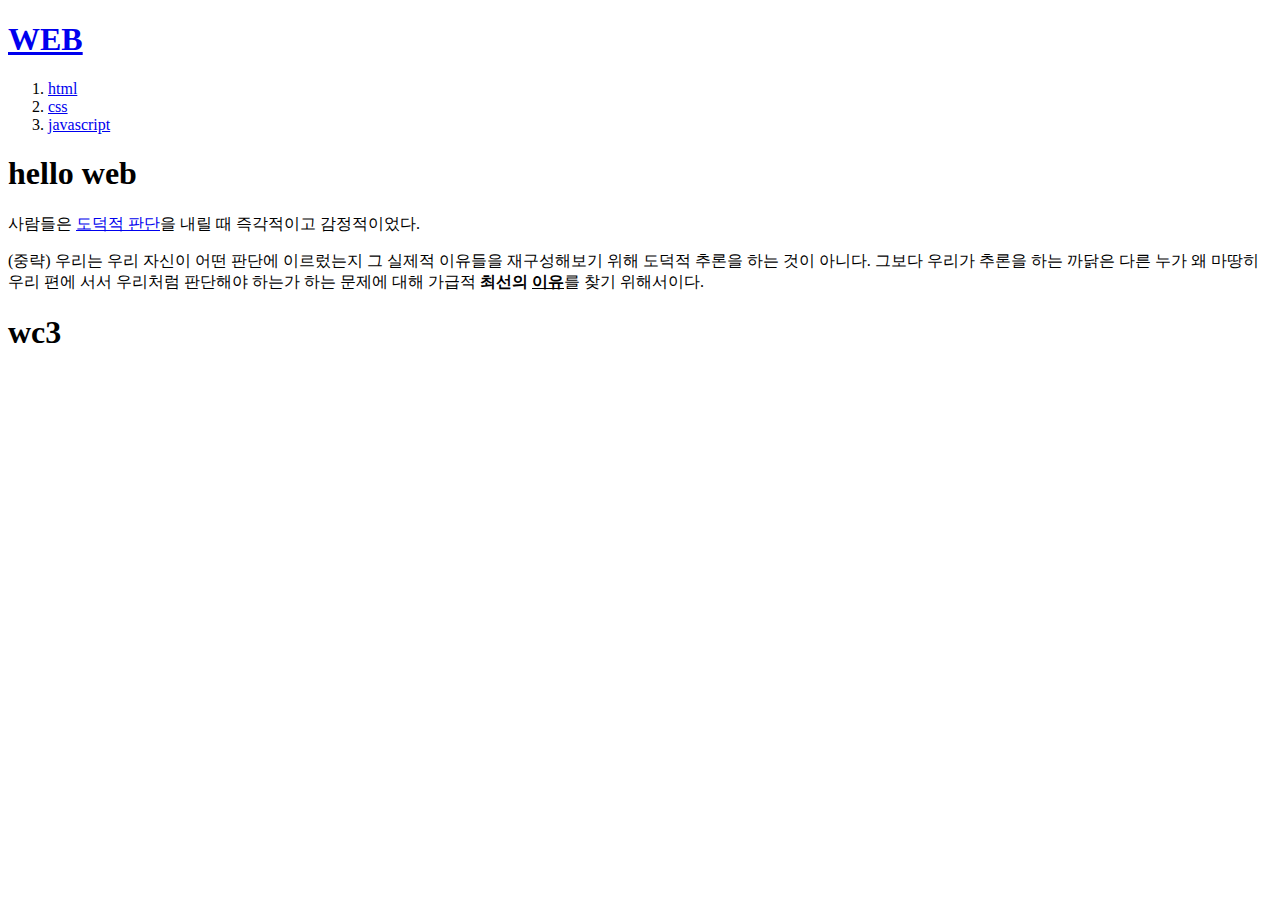
<file: index.html>
<!doctype html>
<html>
<head>

  <title>index</title>
  <meta charset="utf-8">
</head>

<body>
    <h1><a href="index.html"> WEB</a></H1>
      <ol>
<li><a href="1.html">html</a></li>
<li><a href="2.html">css</a></li>
<li><a href="3.html">javascript</a></li>
      </ol>

<h1>hello web</h1>
사람들은 <a href = "https://www.sajomall.co.kr/" target = "_black" title="사조몰">도덕적 판단</a>을 내릴 때 즉각적이고 감정적이었다.
<p>(중략) 우리는 우리 자신이 어떤 판단에 이르렀는지 그 실제적 이유들을 재구성해보기 위해 도덕적 추론을 하는 것이 아니다. 그보다 우리가 추론을 하는 까닭은 다른 누가 왜 마땅히 우리 편에 서서 우리처럼 판단해야 하는가 하는 문제에 대해 가급적 <strong>최선의 <u>이유</u></strong>를 찾기 위해서이다.</p>
<h1>wc3</h1>
</body>
</file>
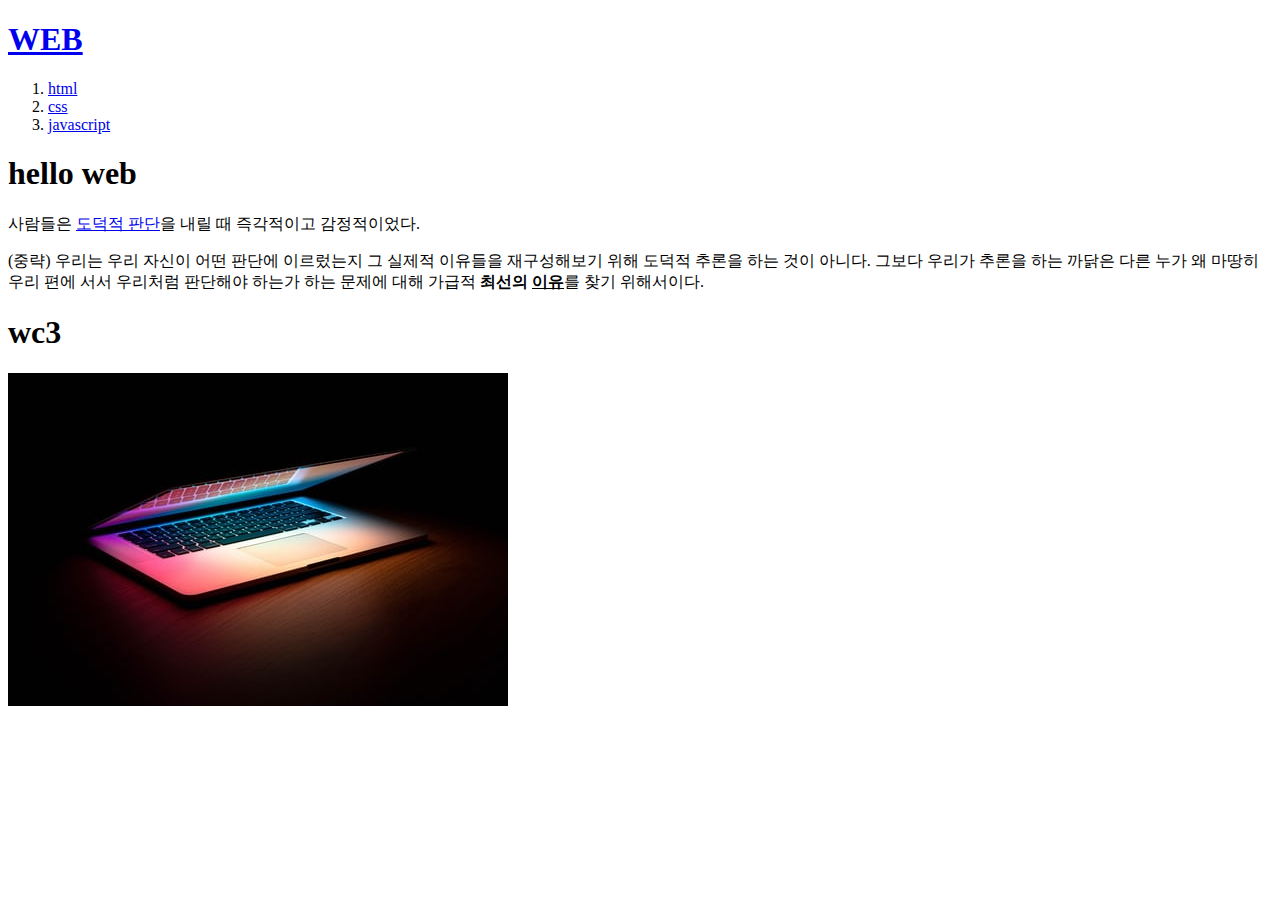
<file: 1.html>
<!doctype html>
<html>
<head>

  <title>WEB!-html</title>
  <meta charset="utf-8">
</head>

<body>
    <h1><a href="index.html"> WEB</a></H1>
      <ol>
<li><a href="1.html">html</a></li>
<li><a href="2.html">css</a></li>
<li><a href="3.html">javascript</a></li>
      </ol>

<h1>hello web</h1>
사람들은 <a href = "https://www.sajomall.co.kr/" target = "_black" title="사조몰">도덕적 판단</a>을 내릴 때 즉각적이고 감정적이었다.
<p>(중략) 우리는 우리 자신이 어떤 판단에 이르렀는지 그 실제적 이유들을 재구성해보기 위해 도덕적 추론을 하는 것이 아니다. 그보다 우리가 추론을 하는 까닭은 다른 누가 왜 마땅히 우리 편에 서서 우리처럼 판단해야 하는가 하는 문제에 대해 가급적 <strong>최선의 <u>이유</u></strong>를 찾기 위해서이다.</p>
<h1>wc3</h1>
<img src ="a.jpg">
</body>
</file>
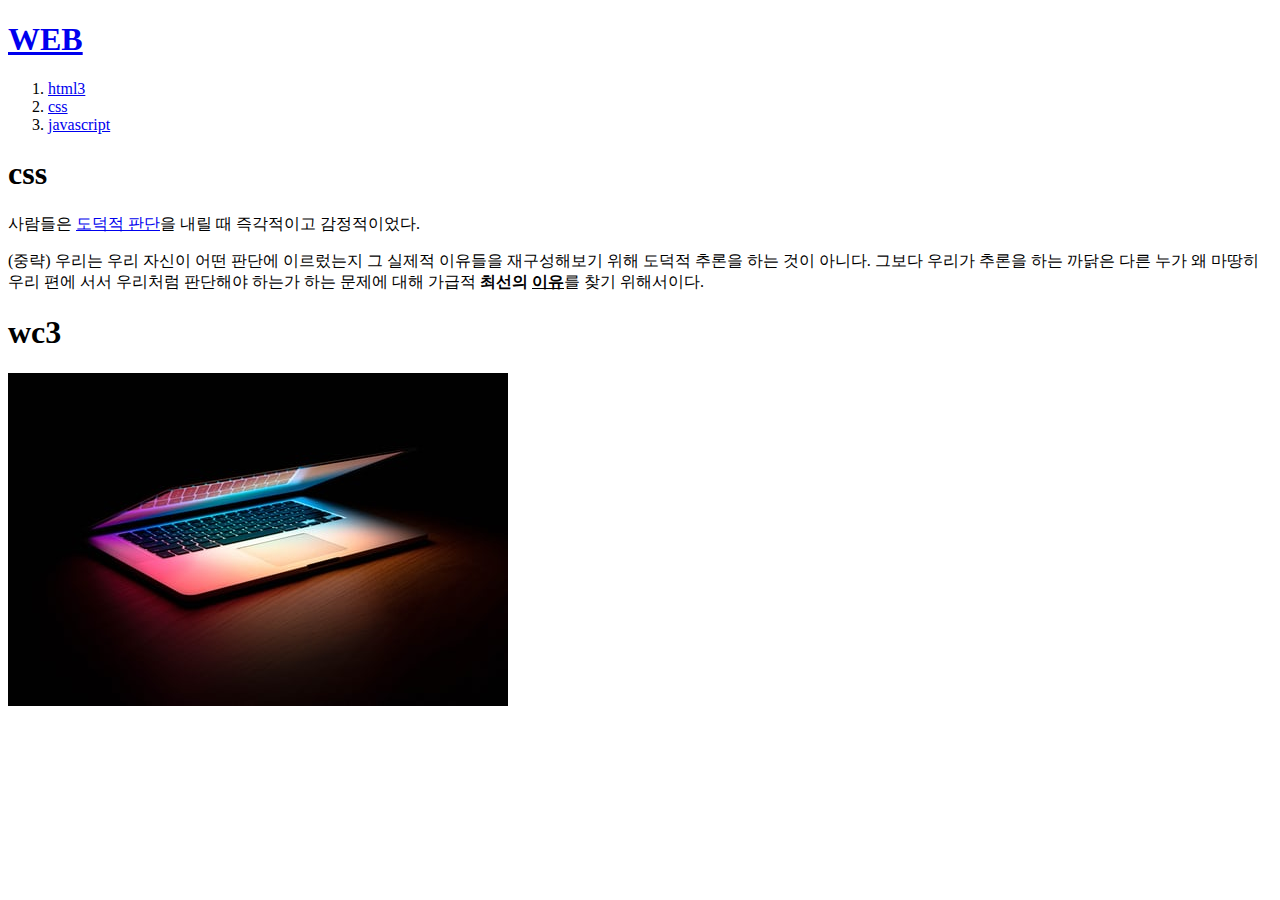
<file: 2.html>
<!doctype html>
<html>
<head>

  <title>css</title>
  <meta charset="utf-8">
</head>

<body>
    <h1><a href="index.html"> WEB</a></H1>
      <ol>
<li><a href="1.html">html3</a></li>
<li><a href="2.html">css</a></li>
<li><a href="3.html">javascript</a></li>
      </ol>

<h1>css</h1>
사람들은 <a href = "https://www.sajomall.co.kr/" target = "_black" title="사조몰">도덕적 판단</a>을 내릴 때 즉각적이고 감정적이었다.
<p>(중략) 우리는 우리 자신이 어떤 판단에 이르렀는지 그 실제적 이유들을 재구성해보기 위해 도덕적 추론을 하는 것이 아니다. 그보다 우리가 추론을 하는 까닭은 다른 누가 왜 마땅히 우리 편에 서서 우리처럼 판단해야 하는가 하는 문제에 대해 가급적 <strong>최선의 <u>이유</u></strong>를 찾기 위해서이다.</p>
<h1>wc3</h1>
<img src ="a.jpg">
</body>
</file>
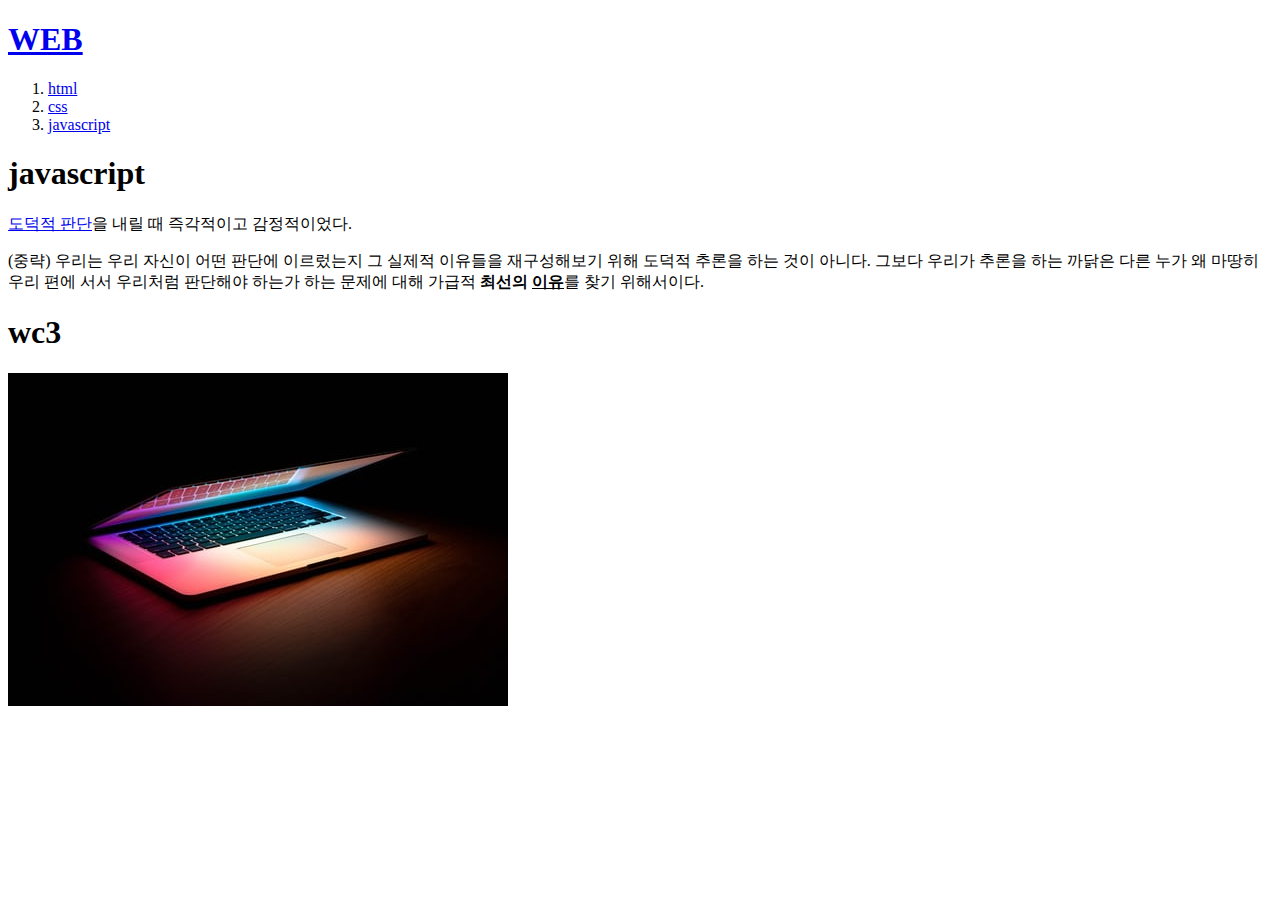
<file: 3.html>
<!doctype html>
<html>
<head>

  <title>java</title>
  <meta charset="utf-8">
</head>

<body>
    <h1><a href="index.html"> WEB</a></H1>
      <ol>
<li><a href="1.html">html</a></li>
<li><a href="2.html">css</a></li>
<li><a href="3.html">javascript</a></li>
      </ol>

<h1>javascript</h1>
<a href = "https://www.sajomall.co.kr/" target = "_black" title="사조몰">도덕적 판단</a>을 내릴 때 즉각적이고 감정적이었다.
<p>(중략) 우리는 우리 자신이 어떤 판단에 이르렀는지 그 실제적 이유들을 재구성해보기 위해 도덕적 추론을 하는 것이 아니다. 그보다 우리가 추론을 하는 까닭은 다른 누가 왜 마땅히 우리 편에 서서 우리처럼 판단해야 하는가 하는 문제에 대해 가급적 <strong>최선의 <u>이유</u></strong>를 찾기 위해서이다.</p>
<h1>wc3</h1>
<img src ="a.jpg">
</body>
</file>
